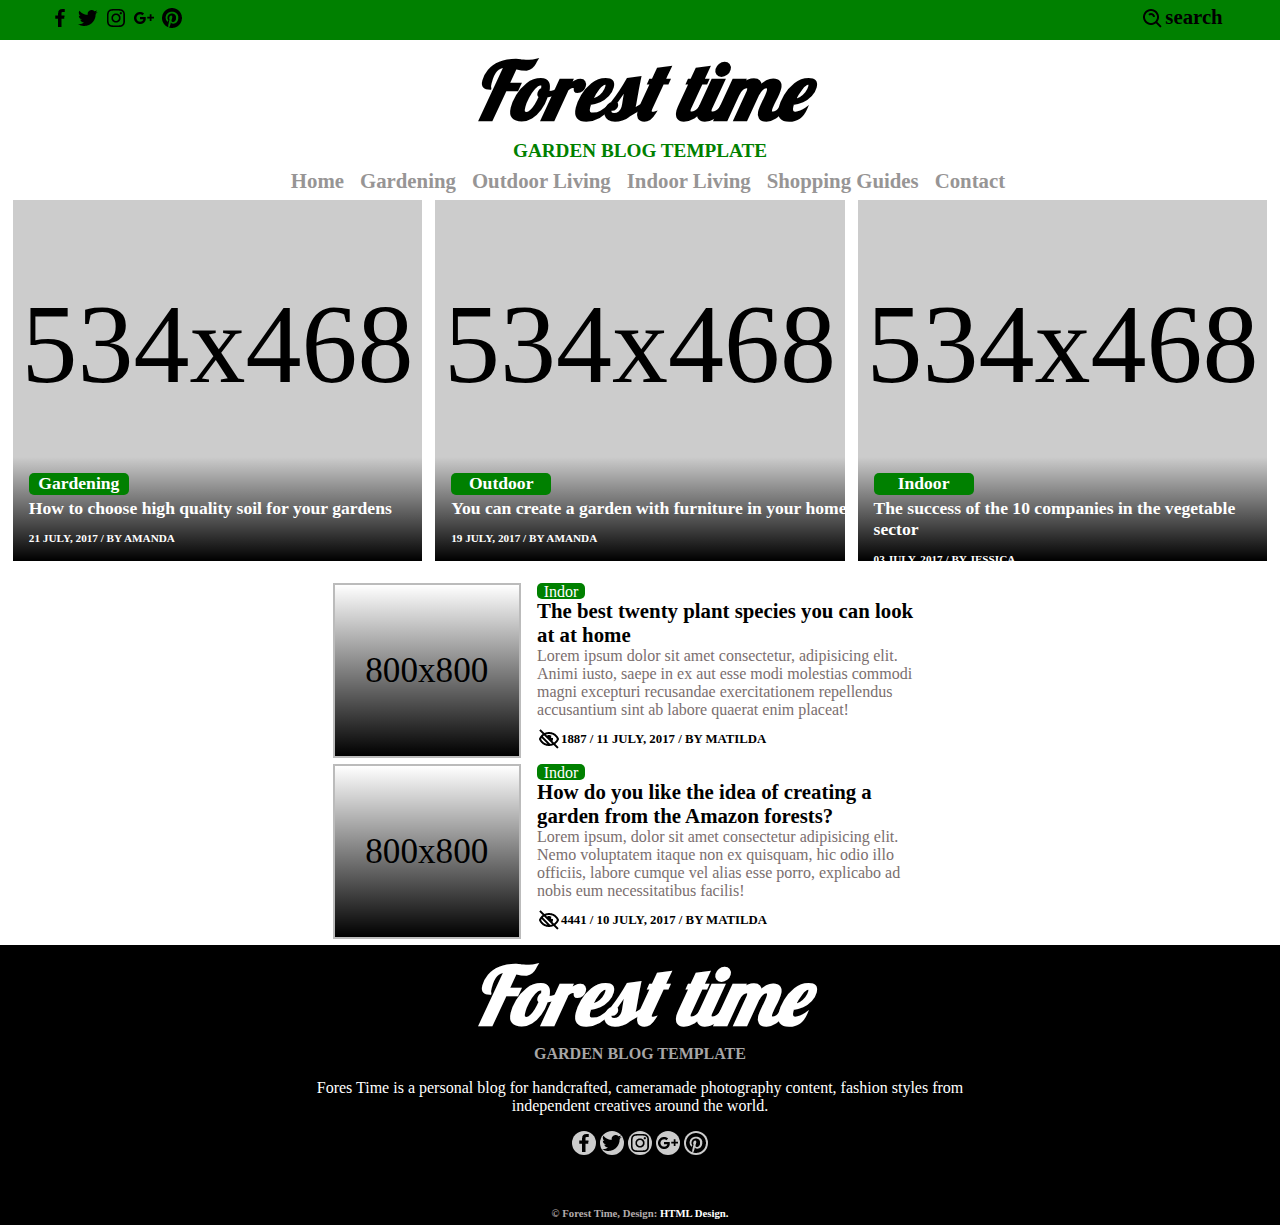
<file: Maquetado de una galeria de plantas/index.html>
<!DOCTYPE html>
<html lang="es">
<head>
    <meta charset="UTF-8">
    <meta http-equiv="X-UA-Compatible" content="IE=edge">
    <meta name="viewport" content="width=device-width, initial-scale=1.0">
    <title>Document</title>
    <link rel="stylesheet" href="miestile.css">
    <link rel="preconnect" href="https://fonts.googleapis.com">
    <link rel="preconnect" href="https://fonts.gstatic.com" crossorigin>
    <link href="https://fonts.googleapis.com/css2?family=Lobster&display=swap" rel="stylesheet">    
</head>
<body>
    <header>
        <div class="cabeza">
            <div class="redes1">
                <img src="redes/facebook-logo-24.png" alt="">
                <img src="redes/twitter-logo-24.png" alt="">
                <img src="redes/instagram-logo-24.png" alt="">
                <img src="redes/google-plus-logo-24.png" alt="">
                <img src="redes/pinterest-logo-24.png" alt="">
            </div>
            <div class="search">
                <p><img src="redes/search-alt-regular-24.png" alt=""><b>search</b></p>
            </div>
        </div>
        <div class="logo">
            <h3>Forest time</h3>
            <p>GARDEN BLOG TEMPLATE</p>
        </div>
        <nav>
            <ul>
                <li>Home</li>
                <li>Gardening</li>
                <li>Outdoor Living</li>
                <li>Indoor Living</li>
                <li>Shopping Guides</li>
                <li>Contact</li>
            </ul>
        </nav>
    </header>
    <section>
        <div class="galera1">
            <p>534x468</p>
            <div class="fondo">
                <div class="inpt1">Gardening</div>
                <div class="text1">How to choose high quality soil for your gardens</div>
                <div class="fecha1">21 JULY, 2017 / BY AMANDA</div>
            </div>
        </div>
        <div class="galera2">
            <p>534x468</p>
            <div class="fondo">
                <div class="inpt2">Outdoor</div>
                <div class="text2">You can create a garden with furniture in your home</div>
                <div class="fecha2">19 JULY, 2017 / BY AMANDA</div>
            </div>
        </div>
        <div class="galera3">
            <p>534x468</p>
            <div class="fondo">
                <div class="inpt3">Indoor</div>
                <div class="text3">The success of the 10 companies in the vegetable sector</div>
                <div class="fecha3">03 JULY, 2017 / BY JESSICA</div>
            </div>
        </div>
    </section>
    <div class="noticias">
        <div class="nt1">
            <div class="caja1">800x800</div>
            <div class="nt_caja1">
                <p class="btn">Indor</p>
                <h4>The best twenty plant species you can look at at home</h4>
                <p>
                    Lorem ipsum dolor sit amet consectetur, adipisicing elit. Animi iusto, saepe in ex aut esse modi molestias commodi magni excepturi recusandae exercitationem repellendus accusantium sint ab labore quaerat enim placeat!
                </p>
                <p class="p1"><img src="redes/low-vision-regular-24.png" alt="">1887  /  11 JULY, 2017  /  BY MATILDA</p>
            </div>
        </div>
        <div class="nt2">
            <div class="caja2">800x800</div>
            <div class="nt_caja2">
                <p class="btn">Indor</p>
                <h4>How do you like the idea of creating a garden from the Amazon forests?</h4>
                <p>
                    Lorem ipsum, dolor sit amet consectetur adipisicing elit. Nemo voluptatem itaque non ex quisquam, hic odio illo officiis, labore cumque vel alias esse porro, explicabo ad nobis eum necessitatibus facilis!
                </p>
                <p class="p2"><img src="redes/low-vision-regular-24.png" alt="">4441  /  10 JULY, 2017  /  BY MATILDA</p>
            </div>
        </div>
    </div>
    <footer>
        <div class="cad">
            <h3>Forest time</h3>
            <p>GARDEN BLOG TEMPLATE</p>
        </div>
        <div class="caf">
            <p>Fores Time is a personal blog for handcrafted, cameramade photography content, fashion styles from independent creatives around the world.</p>
            <div class="redes">
                <img src="redes/facebook-logo-24.png" alt="">
                <img src="redes/twitter-logo-24.png" alt="">
                <img src="redes/instagram-logo-24.png" alt="">
                <img src="redes/google-plus-logo-24.png" alt="">
                <img src="redes/pinterest-logo-24.png" alt="">
            </div>
        </div>
        <div class="cav">
            <h6>© Forest Time, Design: <b>HTML Design.</b></h6>
        </div>
    </footer>
</body>
</html>
</file>
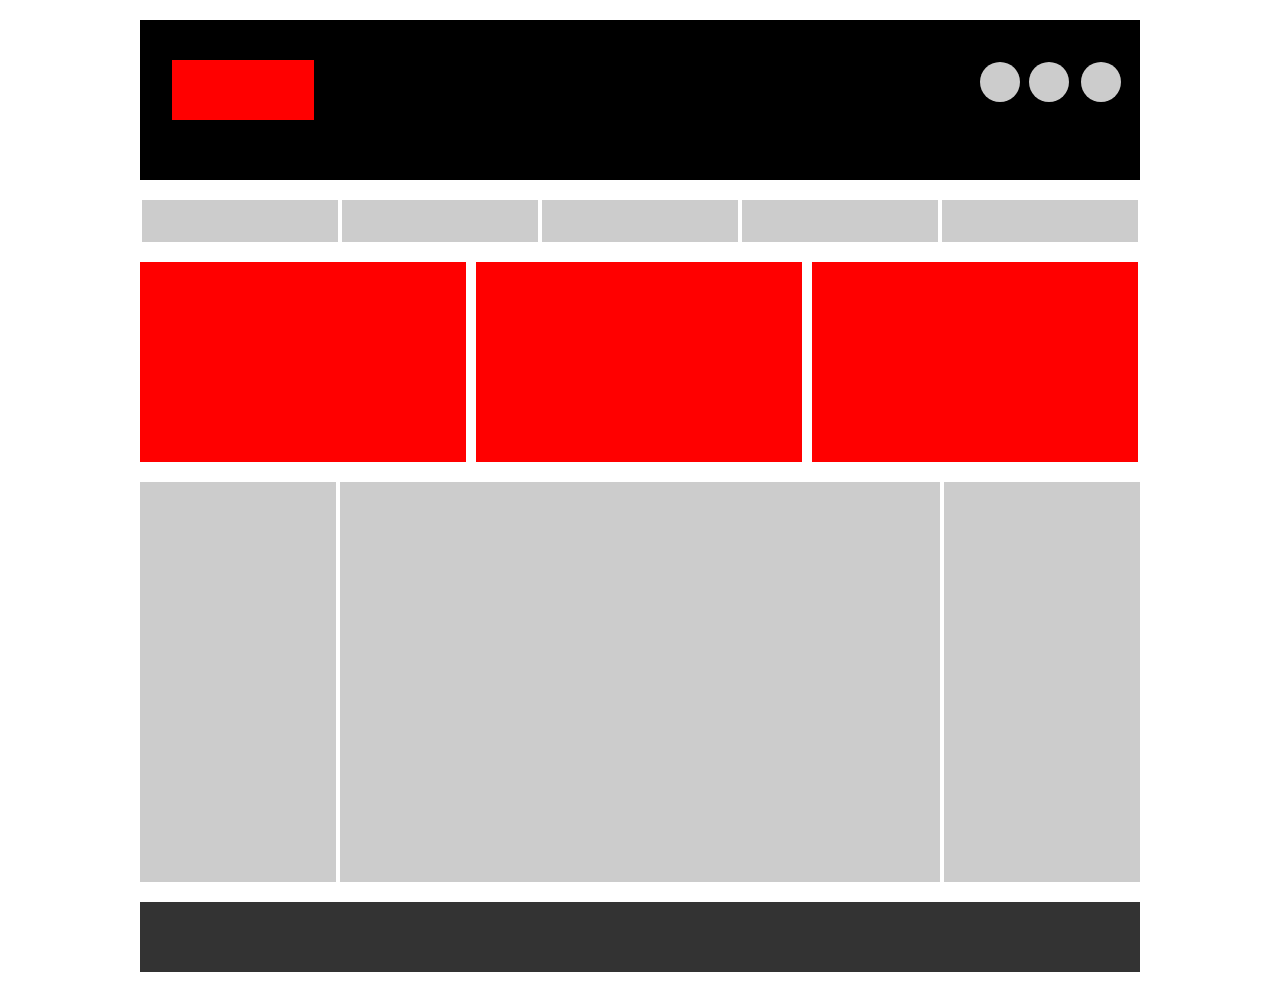
<file: Maquetado/index.html>
<!DOCTYPE html>
<html lang="es">
<head>
    <meta charset="UTF-8">
    <meta http-equiv="X-UA-Compatible" content="IE=edge">
    <meta name="viewport" content="width=device-width, initial-scale=1.0">
    <title>Document</title>
    <link rel="stylesheet" href="miestilo.css">
</head>
<body>
    <header>
        <div id="logo"></div>
        <div id="icono_1" class="redes"></div>
        <div id="icono_2" class="redes"></div>
        <div id="icono_3" class="redes"></div>
    </header>
    <nav>
        <ul>
            <li class="botones"></li>
            <li class="botones"></li>
            <li class="botones"></li>
            <li class="botones"></li>
            <li class="botones"></li>
        </ul>
    </nav>
    <div class="top">
        <ul>
            <li></li>
            <li></li>
            <li></li>
        </ul>
    </div>
    <section>
        <aside id="izq"></aside>
        <article></article>
        <aside id="der"></aside>
    </section>
    <footer></footer>
</body>
</html>
</file>
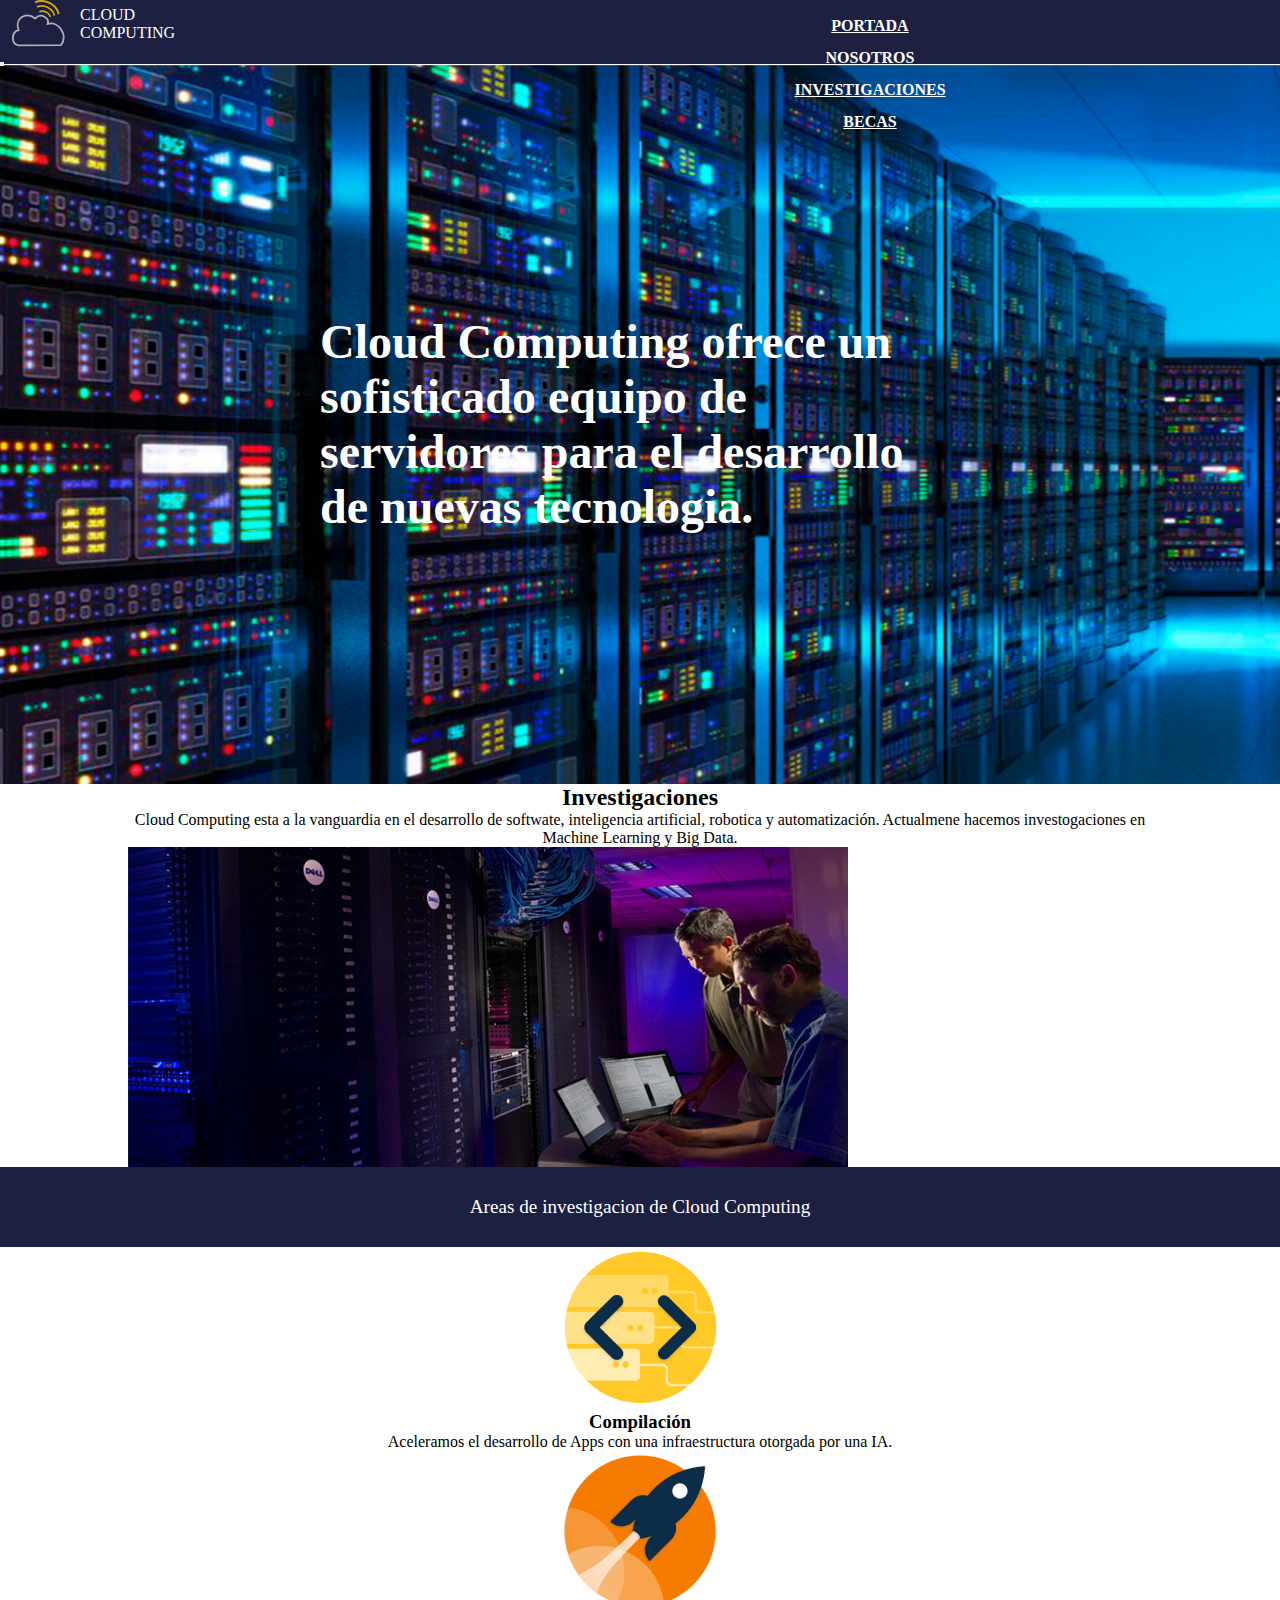
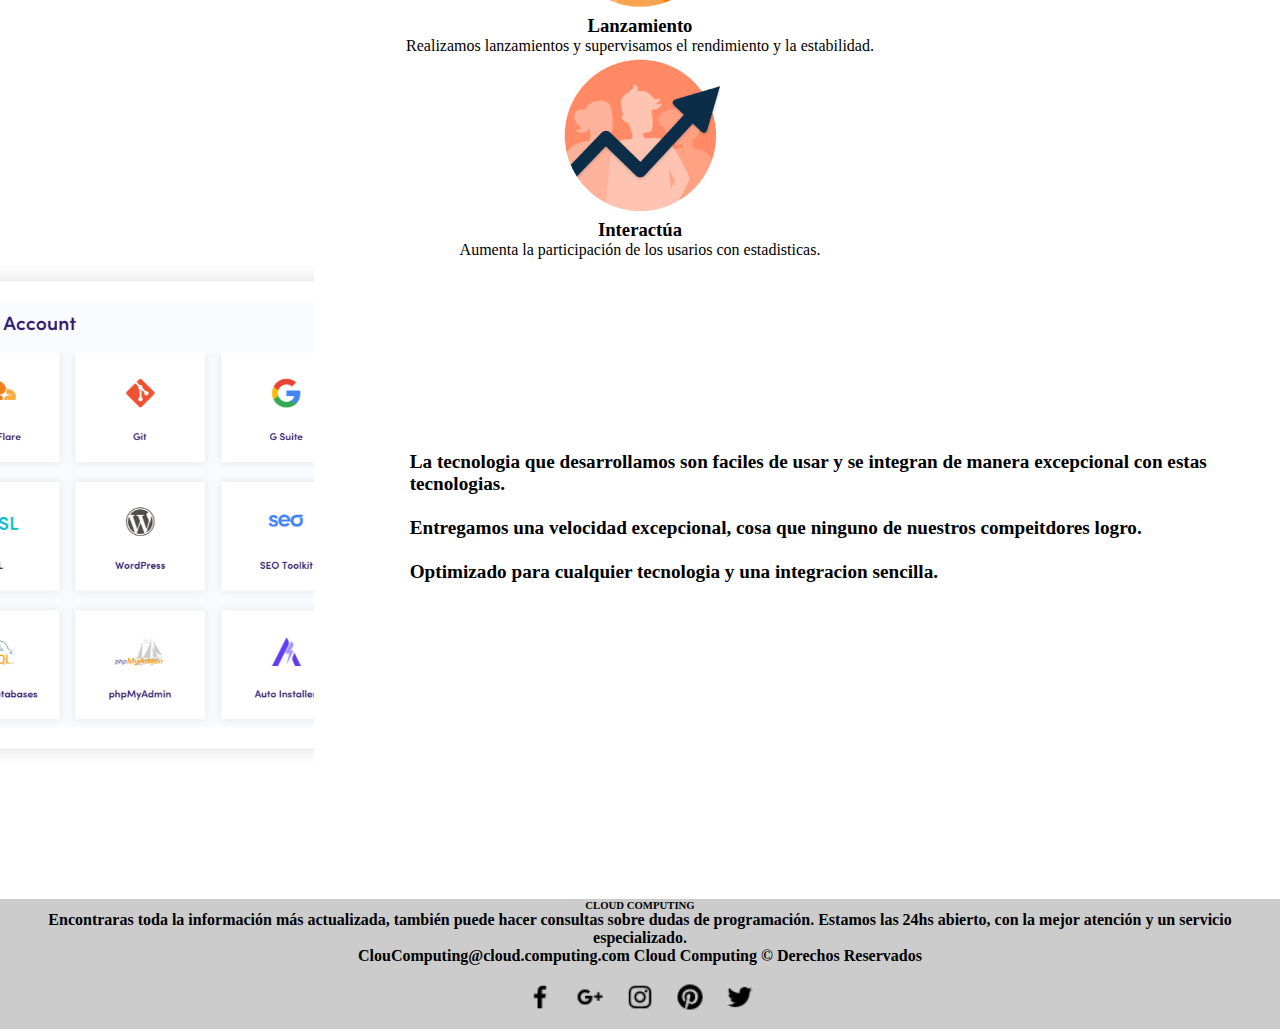
<file: Miguel Flores T.P - Web Grafico/investigaciones.html>
<!DOCTYPE html>
<html lang="es">
<head>
    <meta charset="UTF-8">
    <meta http-equiv="X-UA-Compatible" content="IE=edge">
    <meta name="viewport" content="width=device-width, initial-scale=1.0">
    <!-- CSS only -->
<link href="https://cdn.jsdelivr.net/npm/bootstrap@5.1.3/dist/css/bootstrap.min.css" rel="stylesheet" integrity="sha384-1BmE4kWBq78iYhFldvKuhfTAU6auU8tT94WrHftjDbrCEXSU1oBoqyl2QvZ6jIW3" crossorigin="anonymous">
    <!-- JavaScript Bundle with Popper -->
<script src="https://cdn.jsdelivr.net/npm/bootstrap@5.1.3/dist/js/bootstrap.bundle.min.js" integrity="sha384-ka7Sk0Gln4gmtz2MlQnikT1wXgYsOg+OMhuP+IlRH9sENBO0LRn5q+8nbTov4+1p" crossorigin="anonymous"></script>
    <link rel="stylesheet" href="main.css">
    <title>Document</title>
</head>
<body>
    <nav class="navbar navbar-expand-lg navbar-light">
        <!-- class="container-fluid" -->
        <div  class="div-lado">
            <div >
                <div class="navbar-brand" href="#"><p>CLOUD COMPUTING</p></div>
                <button class="navbar-toggler" type="button" data-bs-toggle="collapse" data-bs-target="#navbarNavAltMarkup" aria-controls="navbarNavAltMarkup" aria-expanded="false" aria-label="Toggle navigation">
                    <span class="navbar-toggler-icon"></span>
                </button>
            </div>
          
          <div class="collapse navbar-collapse div-anidado" id="navbarNavAltMarkup">
            <div class="navbar-nav">
              <a class="nav-link active" aria-current="page" href="index.html">PORTADA</a>
              <a class="nav-link" href="nosotros.html">NOSOTROS</a>
              <a class="nav-link" href="investigaciones.html">INVESTIGACIONES</a>
              <a class="nav-link" href="becas.html">BECAS</a>
            </div>
          </div>
        </div>
      </nav>
      <header class="header-nosotros header-investigacion" style="background: url(./imagenes\ .svg/servidor-2.png);">
          <div>
              <h1>Cloud Computing ofrece un sofisticado equipo de servidores para el desarrollo de nuevas tecnologia.</h1>
          </div>
      </header>
      <section>
          <div class="container mt-5 mb-5">
              <div class="row d-flex justify-content-center row-investigacion">
                    <h2>Investigaciones</h2>
                    <p>Cloud Computing esta a la vanguardia en el desarrollo de softwate, inteligencia artificial, 
                        robotica y automatización. Actualmene hacemos investogaciones en Machine Learning y 
                        Big Data.</p>
                    <div class="img-nosotros" style="background: url(./imagenes\ .svg/servidor-2.png);"></div>
              </div>
          </div>
      </section>
      <section>
          <div class="banners">
              Areas de investigacion de Cloud Computing
          </div>
      </section>
      <section>
        <div class="container mt-5 mb-5">
            <div class="row d-flex justify-content-center">
                  <div class="col-12 col-sm-6 col-md-4 col-lg-3 mt-2">
                    <img src="./imagenes .svg/code-1.png" class="card-img-top" alt="...">
                    <div class="card-body">
                        <h3>Compilación</h3>
                      <p class="card-text">Aceleramos el desarrollo de Apps 
                        con una infraestructura otorgada 
                        por una IA.</p>
                    </div>
                  </div>
                  <div class="col-12 col-sm-6 col-md-4 col-lg-3 mt-2">
                    <img src="./imagenes .svg/code-3.png" class="card-img-top" alt="...">
                    <div class="card-body">
                        <h3>Lanzamiento</h3>
                      <p class="card-text">Realizamos lanzamientos y supervisamos 
                        el rendimiento y la estabilidad.</p>
                    </div>
                  </div>
                  <div class="col-12 col-sm-6 col-md-4 col-lg-3 mt-2">
                    <img src="./imagenes .svg/code-2.png" class="card-img-top" alt="...">
                    <div class="card-body">
                        <h3>Interactúa</h3>
                      <p class="card-text">Aumenta la participación de 
                        los usarios con estadisticas.</p>
                    </div>
                  </div>
            </div>
      </section>
      <section>
          <div class="div-investigacion-principal">
              <div class="div-investigacion-img" style="background-image: url(./imagenes\ .svg/machine\ learning\ -2.webp);"></div>
              <div class="div-investigacion-text">
                  <p>
                    <b>
                        La tecnologia que desarrollamos son faciles de usar 
                        y se integran de manera excepcional con estas 
                        tecnologias. 
                    </b>
                  </p>
                  <br>
                  <p>
                    <b>
                        Entregamos una velocidad excepcional, cosa 
                        que ninguno de nuestros compeitdores logro.
                    </b>
                  </p>
                  <br>
                  <p>
                    <b>
                        Optimizado para cualquier tecnologia y una integracion 
                        sencilla.
                    </b>
                  </p>
              </div>
          </div>
      </section>
      <footer>
          <h6>CLOUD COMPUTING</h6>
          <div class="texto-p">
              <p>Encontraras toda la información más actualizada, también puede hacer consultas sobre dudas de programación. Estamos las 24hs abierto, con la mejor atención y un servicio especializado.</p>
              <p>
                  ClouComputing@cloud.computing.com
                  Cloud Computing © Derechos Reservados
              </p>
          </div>
          <div class="redes">
            <div class="str-principal">
                <div class="str" style="background-image: url(./iconos\ y\ logo/facebook-logo-24.png);"></div>
                <div class="str" style="background-image: url(./iconos\ y\ logo/google-plus-logo-24.png);"></div>
                <div class="str" style="background-image: url(./iconos\ y\ logo/instagram-logo-24.png)"></div>
                <div class="str" style="background-image: url(./iconos\ y\ logo/pinterest-logo-24.png)"></div>
                <div class="str" style="background-image: url(./iconos\ y\ logo/twitter-logo-24.png)"></div>
            </div>
          </div>
          </div>
      </footer>
</body>
</html>
</file>
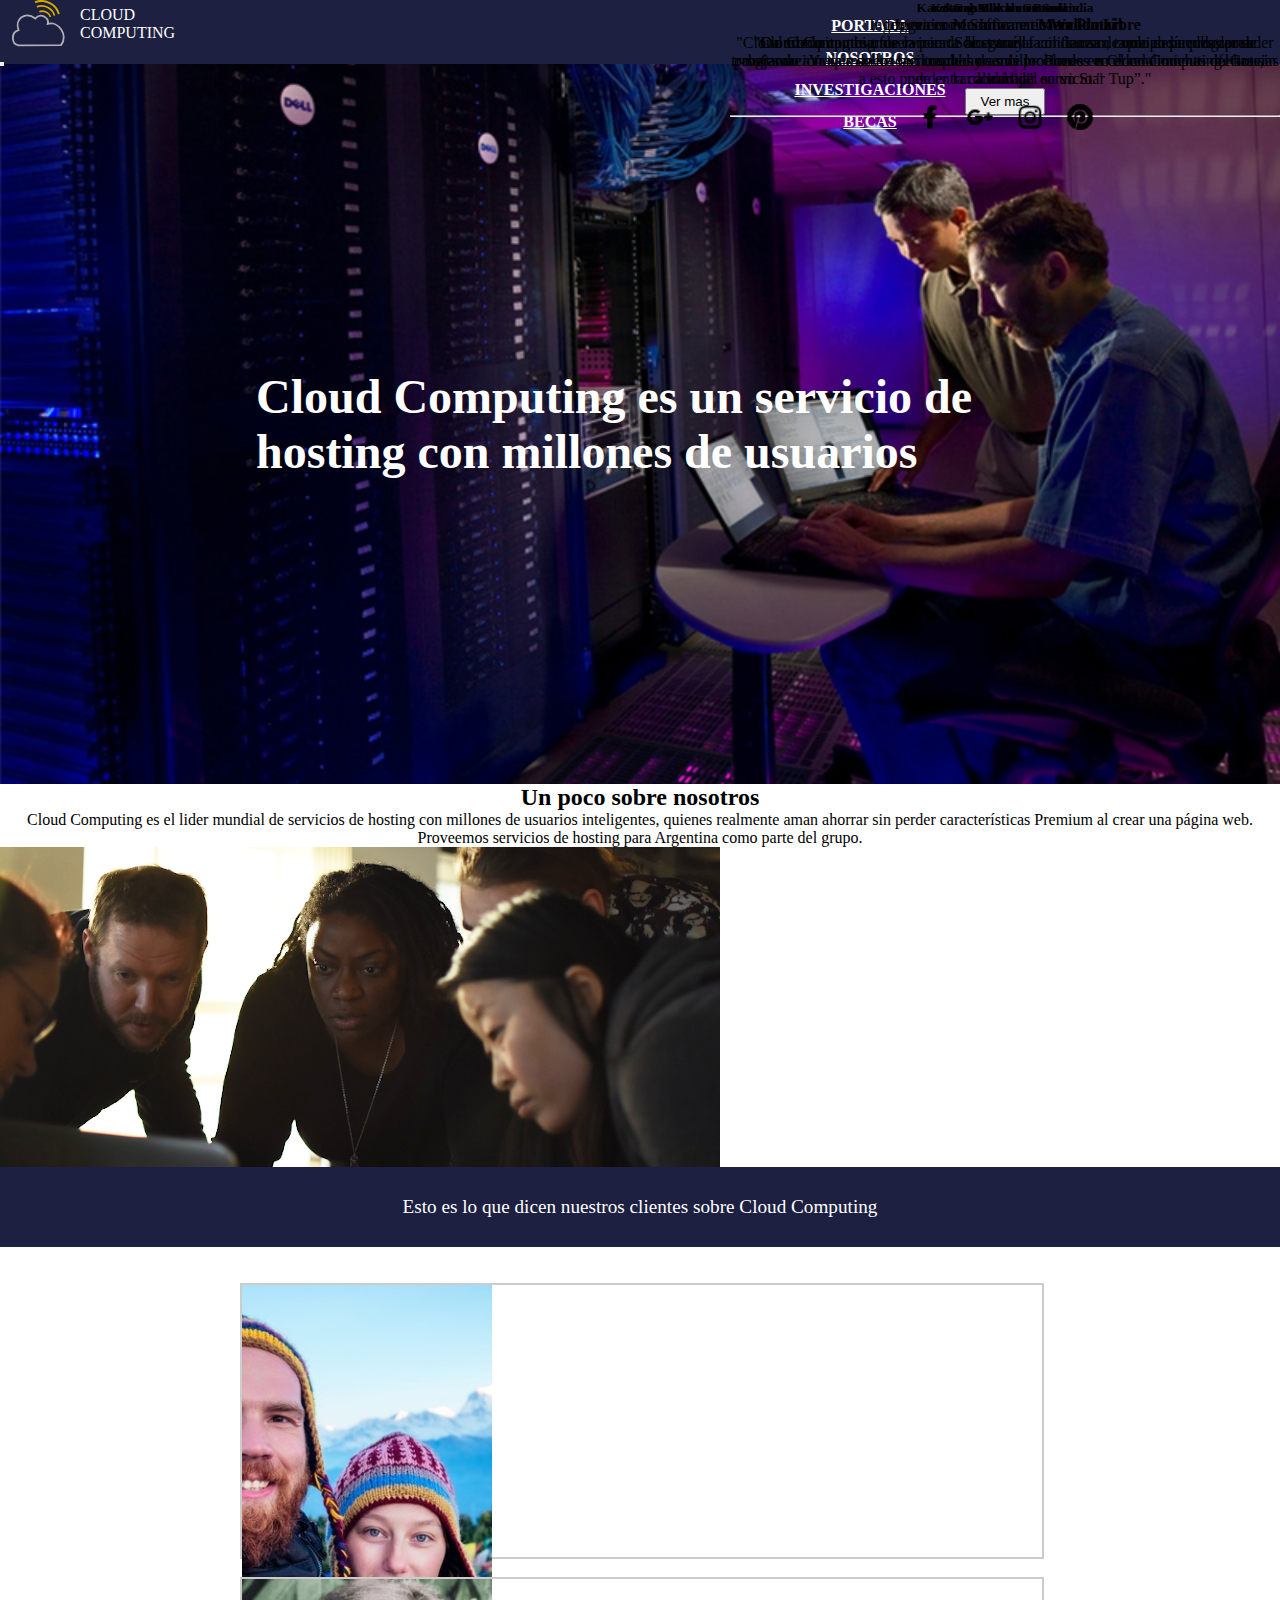
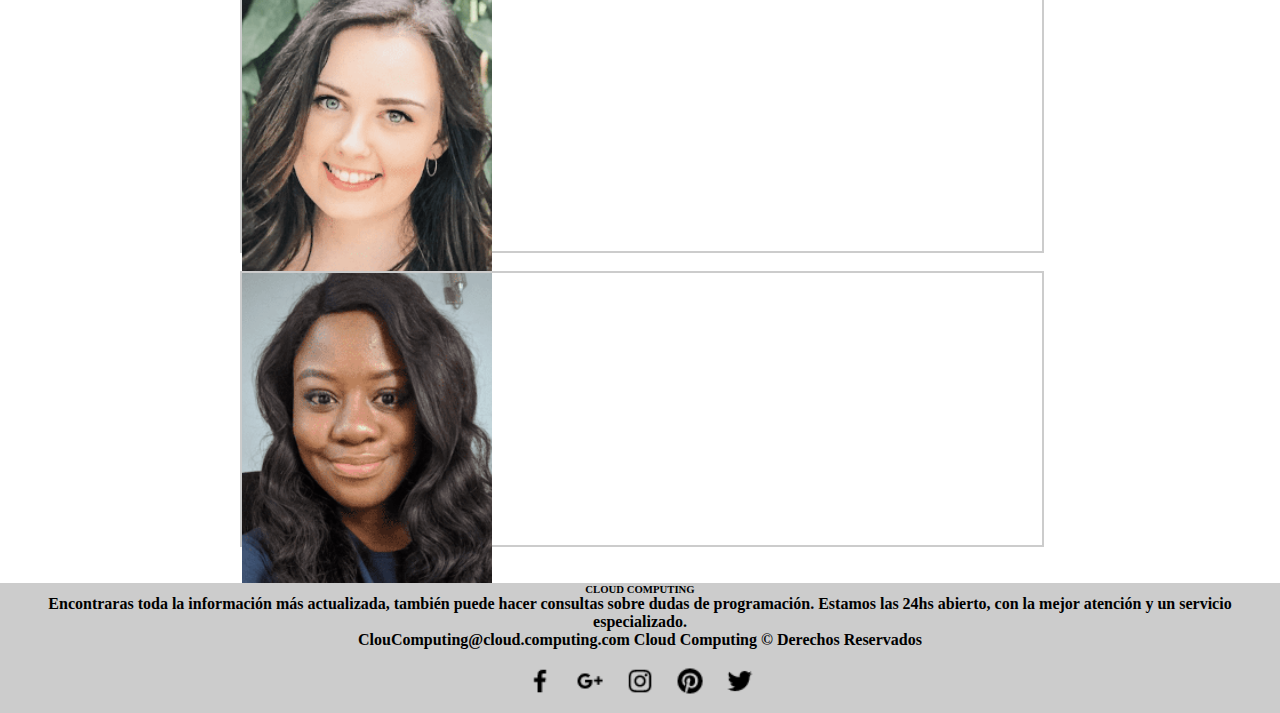
<file: Miguel Flores T.P - Web Grafico/nosotros.html>
<!DOCTYPE html>
<html lang="es">
<head>
    <meta charset="UTF-8">
    <meta http-equiv="X-UA-Compatible" content="IE=edge">
    <meta name="viewport" content="width=device-width, initial-scale=1.0">
    <!-- CSS only -->
<link href="https://cdn.jsdelivr.net/npm/bootstrap@5.1.3/dist/css/bootstrap.min.css" rel="stylesheet" integrity="sha384-1BmE4kWBq78iYhFldvKuhfTAU6auU8tT94WrHftjDbrCEXSU1oBoqyl2QvZ6jIW3" crossorigin="anonymous">
    <!-- JavaScript Bundle with Popper -->
<script src="https://cdn.jsdelivr.net/npm/bootstrap@5.1.3/dist/js/bootstrap.bundle.min.js" integrity="sha384-ka7Sk0Gln4gmtz2MlQnikT1wXgYsOg+OMhuP+IlRH9sENBO0LRn5q+8nbTov4+1p" crossorigin="anonymous"></script>
    <link rel="stylesheet" href="main.css">
    <title>Document</title>
</head>
<body>
    <!-- <nav class="navbar navbar-light bg-light">
        <div class="container-fluid">
          <a class="navbar-brand">Navbar</a>
          <div class="collapse navbar-collapse div-anidado" id="navbarNavAltMarkup">
            <div class="navbar-nav">
              <a class="nav-link active" aria-current="page" href="#">Home</a>
              <a class="nav-link" href="#">Features</a>
              <a class="nav-link" href="#">Pricing</a>
              <a class="nav-link disabled">Disabled</a>
            </div>
          </div>
        </div>
    </nav> -->
    <nav class="navbar navbar-expand-lg navbar-light">
        <!-- class="container-fluid" -->
        <div  class="div-lado">
            <div >
                <div class="navbar-brand" href="#"><p>CLOUD COMPUTING</p></div>
                <button class="navbar-toggler" type="button" data-bs-toggle="collapse" data-bs-target="#navbarNavAltMarkup" aria-controls="navbarNavAltMarkup" aria-expanded="false" aria-label="Toggle navigation">
                    <span class="navbar-toggler-icon"></span>
                </button>
            </div>
          
          <div class="collapse navbar-collapse div-anidado" id="navbarNavAltMarkup">
            <div class="navbar-nav">
              <a class="nav-link active" aria-current="page" href="index.html">PORTADA</a>
              <a class="nav-link" href="nosotros.html">NOSOTROS</a>
              <a class="nav-link" href="investigaciones.html">INVESTIGACIONES</a>
              <a class="nav-link" href="becas.html">BECAS</a>
            </div>
          </div>
        </div>
      </nav>
      <header class="header-nosotros" style="background: url(./imagenes\ .svg/servidor-2.png);">
          <div>
              <h1>Cloud Computing es un servicio de hosting con millones de usuarios</h1>
          </div>
      </header>
      <section>
          <div class="container mt-5 mb-5">
              <div class="row d-flex justify-content-center">
                    <h2>Un poco sobre nosotros</h2>
                    <p>Cloud Computing es el lider mundial de servicios de hosting con millones de usuarios inteligentes, quienes realmente aman ahorrar sin perder características Premium al crear una página web. Proveemos servicios de hosting para Argentina como parte del grupo.</p>
                    <div class="img-nosotros" style="background: url(./imagenes\ .svg/servidor-3.png);"></div>
              </div>
          </div>
      </section>
      <section>
          <div class="banners">
              Esto es lo que dicen nuestros clientes sobre Cloud Computing
          </div>
      </section>
      <section>
          <center></center>
          <div class="container">
              <div class="row row-nosotros">
                <div class="col-12 col-sm-6 col-md-4 col-lg-3 mt-2">
                    <br>
                    <br>
                    <div class="card card-nosotros">
                        <div title="planta naciendo de la tierra" class="cover cover-small card-nosotros-img" style="background-image: url(./imagenes\ .svg/selfie-1.jpg);"></div>
                        <div class="card-body card-nosotros-body">
                          <h5 class="card-title">Kutang Mukalu en Suecia </h5>
                          <p>Ingeniero en Informatica en <b>Platzi</b></p>
                          <p class="card-text">"Da miedo cambiar de carrera. Solo gané la confianza 
                            de que podía programar trabajando a través de los 
                            cientos de horas de lecciones en Cloud Computing.
                            Gracias a esto pude entrar a trabajar en un Star Tup”."</p>
                            <button type="button" class="btn btn-danger">Ver mas</button>
                          <hr>
                          <div class="str-principal str-nosotros">
                              <div class="str" style="background-image: url(./iconos\ y\ logo/facebook-logo-24.png);"></div>
                              <div class="str" style="background-image: url(./iconos\ y\ logo/google-plus-logo-24.png);"></div>
                              <div class="str" style="background-image: url(./iconos\ y\ logo/instagram-logo-24.png)"></div>
                              <div class="str" style="background-image: url(./iconos\ y\ logo/pinterest-logo-24.png)"></div>
                          </div>
                        </div>
                    </div>
                    <br>
                    <div class="card card-nosotros">
                        <div title="planta naciendo de la tierra" class="cover cover-small card-nosotros-img" style="background-image: url(./imagenes\ .svg/selfie-2.png);"></div>
                        <div class="card-body card-nosotros-body">
                          <h5 class="card-title">Karol Grisselle en Groenlandia </h5>
                          <p>Ingeniera en Software en <b>Wallamart</b></p>
                          <p class="card-text">"Cloud Computing fue la puerta de entrada a 
                            mi carrera como desarrollador de software.
                            
                            Ya que soluciono muchos de mis problemas 
                            en el rendimiento del hots, dominio”. </p>
                            <button type="button" class="btn btn-danger">Ver mas</button>
                          <hr>
                          <div class="str-principal str-nosotros">
                              <div class="str" style="background-image: url(./iconos\ y\ logo/facebook-logo-24.png);"></div>
                              <div class="str" style="background-image: url(./iconos\ y\ logo/google-plus-logo-24.png);"></div>
                              <div class="str" style="background-image: url(./iconos\ y\ logo/instagram-logo-24.png)"></div>
                              <div class="str" style="background-image: url(./iconos\ y\ logo/pinterest-logo-24.png)"></div>
                          </div>
                        </div>
                    </div>
                    <br>
                    <div class="card card-nosotros">
                        <div title="planta naciendo de la tierra" class="cover cover-small card-nosotros-img" style="background-image: url(./imagenes\ .svg/selfie-3.png);"></div>
                        <div class="card-body card-nosotros-body">
                          <h5 class="card-title">Sarah Blach en Brasil </h5>
                          <p>Ingeniera en Mecanica en <b>Mercado Libre</b></p>
                          <p class="card-text">"Cloud Compitng es un servicio de host muy 
                            facil de usar, tambien puedes aprender 
                            programacion de manera facil rapido y 
                            sencillo. Puedes acceder a muchas ofertas 
                            sin perder la calidad del servicio."</p>
                            <button type="button" class="btn btn-danger">Ver mas</button>
                          <hr>
                          <div class="str-principal str-nosotros">
                              <div class="str" style="background-image: url(./iconos\ y\ logo/facebook-logo-24.png);"></div>
                              <div class="str" style="background-image: url(./iconos\ y\ logo/google-plus-logo-24.png);"></div>
                              <div class="str" style="background-image: url(./iconos\ y\ logo/instagram-logo-24.png)"></div>
                              <div class="str" style="background-image: url(./iconos\ y\ logo/pinterest-logo-24.png)"></div>
                          </div>
                        </div>
                    </div>
                    <br>
                    <br>
                </div>
              </div>
          </div>
      </section>
      <footer>
          <h6>CLOUD COMPUTING</h6>
          <div class="texto-p">
              <p>Encontraras toda la información más actualizada, también puede hacer consultas sobre dudas de programación. Estamos las 24hs abierto, con la mejor atención y un servicio especializado.</p>
              <p>
                  ClouComputing@cloud.computing.com
                  Cloud Computing © Derechos Reservados
              </p>
          </div>
          <div class="redes">
            <div class="str-principal">
                <div class="str" style="background-image: url(./iconos\ y\ logo/facebook-logo-24.png);"></div>
                <div class="str" style="background-image: url(./iconos\ y\ logo/google-plus-logo-24.png);"></div>
                <div class="str" style="background-image: url(./iconos\ y\ logo/instagram-logo-24.png)"></div>
                <div class="str" style="background-image: url(./iconos\ y\ logo/pinterest-logo-24.png)"></div>
                <div class="str" style="background-image: url(./iconos\ y\ logo/twitter-logo-24.png)"></div>
            </div>
          </div>
          </div>
      </footer>
</body>
</html>
</file>
<file: Maquetado de una galeria de plantas/miestile.css>
*{
    padding: 0;
    margin: 0;
    list-style: none;
}
header{
    width: 100%;
    height: 200px;
    /* background: #ccc; */
}
section{
    width: 100%;
    height: 374px;
    /* background-color: red; */
    display: flex;
    justify-content:space-evenly;
}
.noticias{
    width: 615px;
    height: 371px;
    /* background: green; */
    margin: auto;
    display: flex;
    flex-direction: column;
    justify-content: space-evenly;
}
footer{
    width: 100%;
    height: 280px;
    background: black;
    color: white;
    text-align: center;
}
header > .cabeza{
    width: 100%;
    height: 40px;
    background: green;
    display: flex;
    flex-direction: row;
    justify-content: space-between;
    align-items: center;
}
header > .cabeza > .redes1{
    float: left;
    width: 152px;
    height: 32px;
    /* background: #ccc; */
    position: relative;
    left: 3rem;
    padding-top: 0.3rem;
}
header > .cabeza > .search{
    float: right;
    width: 100px;
    height: 27px;
    /* background: #ccc; */
    position: relative;
    right: 3rem;
    display: flex;
    justify-content: center;
}
.search > p > b{
    position: relative;
    top: -0.4rem;
    font-size: 1.3rem;
}
header > .logo{
    width: 100%;
    height: 120px;
    /* background: red; */
    text-align: center;
}
h3{
    font-family: 'Lobster', cursive;
    font-size: 5rem;
    font-style: italic;
    font-weight: bold;
    text-align: center;
}
header > .logo > p{
    font-size: 1.2rem;
    font-weight: bold;
    color: green;
}
header > nav > ul{
    width: 100%;
    height: 2.6rem;
    /* background: green; */
    display: flex;
    flex-direction: row;
    justify-content: center;
    align-items: center;
}
header > nav > ul > li{
    font-size: 1.3rem;
    font-weight: bold;
    margin-left: 1rem;
    color: rgb(151, 149, 149);
}
section > div{
    width: 32%;
    height: 360px;
    background: #ccc;
}
.noticias > .nt1{
    width: 600px;
    height: 172px;
    /* background: #ccc; */
    display: flex;
    flex-direction: row;
}
.caja1{
    width: 280px;
    height: 171px;
    background: linear-gradient(360deg, rgb(0, 0, 0), transparent);
    border: 2px solid rgb(187, 187, 187);
    font-size: 2.2rem;
    display: flex;
    align-items: center;
    justify-content: center;
}
.nt_caja1{
    width: 100%;
    height: 171px;
    /* background: rgb(204, 128, 128); */
    padding-left: 1rem;
}
.btn{
    width: 3rem;
    height: 1rem;
    background: green;
    color: rgb(255, 255, 255) !important;
    border-radius: 5px;
    text-align: center;
}
.nt_caja1 > h4{
    font-size: 1.3rem;
    font-weight: bold;
}
.nt_caja1 > p{
    color: rgb(122, 110, 110);
}
.nt_caja1 > .p1{
    font-size: 0.8rem;
    font-weight: bold;
    color: black;
}
.nt_caja1 > .p1 > img{
    position: relative;
    top: 0.5rem;
}



.noticias > .nt2{
    width: 600px;
    height: 172px;
    /* background: #ccc; */
    display: flex;
    flex-direction: row;
}
.caja2{
    width: 280px;
    height: 171px;
    background: linear-gradient(360deg, rgb(0, 0, 0), transparent);
    border: 2px solid rgb(187, 187, 187);
    font-size: 2.2rem;
    display: flex;
    align-items: center;
    justify-content: center;
}
.nt_caja2{
    width: 100%;
    height: 171px;
    /* background: rgb(204, 128, 128); */
    padding-left: 1rem;
}
.btn{
    width: 3rem;
    height: 1rem;
    background: green;
    border-radius: 5px;
    text-align: center;
}
.nt_caja2 > h4{
    font-size: 1.3rem;
    font-weight: bold;
}
.nt_caja2 > p{
    color: rgb(122, 110, 110);
}
.nt_caja2 > .p2{
    font-size: 0.8rem;
    font-weight: bold;
    color: black;
}
.nt_caja2 > .p2 > img{
    position: relative;
    top: 0.5rem;
}
/* GALERIA */
.galera1 > p{
    font-size: 7rem;
    font-weight: 100;
    text-align: center;
    margin-top: 5rem;
}
.galera1 > .fondo{
    width: 100%;
    height: 104px;
    background: linear-gradient(360deg, rgb(0, 0, 0), transparent);
    position: relative;
    top: 3rem;
    color: white;
    font-weight: bold;
    font-size: 1.1rem;
}
.inpt1{
    position: relative;
    top: 1rem;
    left: 1rem;
    width: 100px;
    height: 22px;
    background: green;
    border-radius: 5px;
    text-align: center;
}
.text1{
    position: relative;
    top: 1.2rem;
    left: 1rem;
}
.fecha1{
    position: relative;
    top: 2rem;
    left: 1rem;
    font-size: 0.7rem;
}

.galera2 > p{
    font-size: 7rem;
    font-weight: 100;
    text-align: center;
    margin-top: 5rem;
}
.galera2 > .fondo{
    width: 100%;
    height: 104px;
    background: linear-gradient(360deg, rgb(0, 0, 0), transparent);
    position: relative;
    top: 3rem;
    color: white;
    font-weight: bold;
    font-size: 1.1rem;
}
.inpt2{
    position: relative;
    top: 1rem;
    left: 1rem;
    width: 100px;
    height: 22px;
    background: green;
    border-radius: 5px;
    text-align: center;
}
.text2{
    position: relative;
    top: 1.2rem;
    left: 1rem;
}
.fecha2{
    position: relative;
    top: 2rem;
    left: 1rem;
    font-size: 0.7rem;
}

.galera3 > p{
    font-size: 7rem;
    font-weight: 100;
    text-align: center;
    margin-top: 5rem;
}
.galera3 > .fondo{
    width: 100%;
    height: 104px;
    background: linear-gradient(360deg, rgb(0, 0, 0), transparent);
    position: relative;
    top: 3rem;
    color: white;
    font-weight: bold;
    font-size: 1.1rem;
}
.inpt3{
    position: relative;
    top: 1rem;
    left: 1rem;
    width: 100px;
    height: 22px;
    background: green;
    border-radius: 5px;
    text-align: center;
}
.text3{
    position: relative;
    top: 1.2rem;
    left: 1rem;
}
.fecha3{
    position: relative;
    top: 2rem;
    left: 1rem;
    font-size: 0.7rem;
}
/* FIN DE GALERIA */
.noticias > .nt > .caja2{
    width: 185px;
    height: 171px;
    background: rgb(235, 134, 134);
    float: left;
}
footer > .redes{
    width: 20rem;
    height: 10rem;
    margin: auto;
}
footer > .cad > p{
    color: rgb(167, 166, 166);
    font-weight: bold;
}
footer > .cav{
    position: relative;
    top: 4rem;
}
footer > .cav > h6{
    color: rgb(179, 171, 171);
}
footer > .cav > h6 > b{
    color: white;
}
footer > .caf > p{
    width: 42rem;
    margin: auto;
    margin-top: 1rem;
}
footer > .caf > .redes > img{
    background: #ccc;
    color: #ccc;
    width: 24px;
    height: 24px;
    border-radius: 100%;
    position: relative;
    top: 1rem;
}
</file>
<file: Maquetado/miestilo.css>
*{
    padding: 0;
    margin: 0;
    list-style: none;
}
header{
    position: relative;
    margin: 20px auto;
    background: rgb(0, 0, 0);
    width: 1000px;
    height: 10rem;
}
.redes{
    position: absolute;
    height: 40px;
    width: 40px;
    background: #ccc;
    border-radius: 100%;
}
#icono_1{
    top: 42px;
    right: 120px;
}
#icono_2{
    top: 42px;
    right: 71px;
}
#icono_3{
    top: 42px;
    right: 19px;
}
#logo{
    background: red;
    width: 142px;
    height: 60px;
    position: absolute;
    top: 2.5rem;
    left: 2rem;
}
nav{
    width: 1000px;
    height: 42px;
    position: relative;
    margin: auto;
}
.botones{
    float: left;
    margin: 0px 2px;
    width: 196px;
    height: 42px;
    background: #ccc;
}
.top{
    width: 1000px;
    height: 200px;
    position: relative;
    margin: 20px auto;
}
.top ul{
    width: 1010px;
    height: 200px;
}
.top ul li{
    width: 326px;
    height: 200px;
    background: red;
    float: left;
    margin-right: 10px;
}
section{
    position: relative;
    width: 1000px;
    height: 400px;
    margin: auto;
}
#izq{
    position: absolute;
    top: 0;
    left: 0;
    width: 196px;
    height: 400px;
    background: #ccc;
}
article{
    position: absolute;
    top: 0;
    left: 200px;
    width: 600px;
    height: 400px;
    background: #ccc;
}
#der{
    position: absolute;
    top: 0;
    right: 0;
    width: 196px;
    height: 400px;
    background: #ccc;
}
footer{
    width: 1000px;
    height: 70px;
    background: rgba(0, 0, 0, 0.8);
    margin: 20px auto;
}
</file>
<file: Miguel Flores T.P - Web Grafico/main.css>
*{
    padding: 0;
    margin: 0;
}
.div-anidado{
    width: 50rem;
    height: 2rem;
    /* background-color: rgb(100, 184, 156); */
    position: absolute;
    right: 10px;
    top: 10px;
    display: flex;
    justify-content: space-evenly;
}
.div-anidado > div > a{
    color: white !important;
    /* width: 10rem; */
    height: 2rem;
    margin: 0px 1rem;
    /* background-color: beige; */
    display: flex;
    justify-content: center;
    align-items: center;
    font-size: 1rem;
    font-weight: 600;
}
header{
    color: white;
    background-image: url(./imagenes\ .svg/fondo.jpg);
    width: 100%;
    height: 75vh;
    background-position: bottom;
    background-size: cover;
    display: flex;
    align-items: flex-end;
}
header > div > h1{
    width: 60%;
}
nav{
    height: 4rem;
    background-color: rgb(29, 32, 65);
}
.navbar-brand{
    color: white !important;
    background-image: url(./iconos\ y\ logo/LogoComputing.svg);
    background-position: center;
    background-size: cover;
    width: 75px;
    height: 50px;
}
.navbar-brand > p{
    padding-left: 5rem;
    padding-top: 0.4rem;
}
.row{
    text-align: center;
}
.cover{
    height: 400px;
    background: url(img/rsz_fahmi-fakhrudin-nzyzausbv0m-unsplash.jpg);
    color: white;
    /* esto redimenciona la imagen para que ocupe la proporcion adecuada */
    background-size: cover;
    background-position: center;
    /* permite definir la opacidad */
    /* background-color: rgba(0, 0, 0, 0.5); */
    /* hace una operacion matematica entre los colores */
    background-blend-mode: darken;
}
.cover-samll{
    height: 200px;
    background-blend-mode: normal;
}
.str-principal{
    width: 100%;
    height: 4rem;
    display: flex;
    justify-content: center;
    align-items: center;
}
.str{
    float: left;
    margin: auto 10px;
    width: 30px;
    height: 30px;
    background-size: cover;
    background-position: center;
}
.formulatio{
    width: 100%;
    height: 20rem;
    background-color: rgb(29, 32, 65);
    color: white;
    text-align: center;
}
.formulatio > h3{
    text-align: center;
}
.inputs{
    width: 50%;
    height: 2rem;
    /* background-color: red; */
    display: flex;
    justify-content: space-evenly;
    justify-self: center;
    align-items: center;
    margin: auto;
}
.inputs > input{
    width: 45%;
    height: 1.5rem;
    border-radius: 5px;
    outline: none;
    border: none;
}
.names-input{
    display: flex;
    justify-content: space-around;
    margin: auto;
    width: 50%;
    height: 2rem;
    font-size: 18px;
}
.mail{
    display: flex;
    border-radius: 5px;
    margin: auto;
    width: 47%;
}
textarea{
    width: 47%;
    height: 4rem;
}
.buttonss{
    margin: auto;
    width: 47%;
    margin-top: 1rem;
    display: flex;
    justify-content: space-evenly;
}
.buttonss > button{
    padding: 0px 18px;
    border-radius: 5px;
}
footer{
    background-color: #ccc;
    text-align: center;
    font-weight: 600;
}

/* PAGINA NOSOTROS */
.header-nosotros{
    background-position: bottom;
    background-size: cover !important;
    width: 100%;
    height: 80vh;
    display: flex;
    align-items: center;
    justify-content: space-around;
}
.header-nosotros > div{
    display: flex;
    justify-content: center;
}
.header-nosotros > div > h1{
    font-size: 3rem;
    font-weight: bold;
}
.img-nosotros{
    width: 45rem;
    height: 20rem;
    background-size: cover;
    background-position: center;
}
.banners{
    background-color: rgb(29, 32, 65);
    height: 5rem;
    color: white;
    display: flex;
    align-items: center;
    justify-content: center;
    font-size: 1.2rem;
}
.row-nosotros{
    width: 50rem;
    margin: auto;
}
.card-nosotros{
    width: 50rem;
    height: 17rem;
    /* background-color: rosybrown; */
    border: 2px solid #ccc;
}
.card-nosotros-img{
    height: 400px;
    width: 250px;
    background: url(img/rsz_fahmi-fakhrudin-nzyzausbv0m-unsplash.jpg);
    color: white;
    background-size: cover;
    background-position: center;
    background-blend-mode: darken;
    /* background-color: red; */
}
.card-nosotros-body{
    width: 550px;
    height: 200px;
    background-blend-mode: normal;
    /* background-color: rgb(95, 72, 72); */
    position: absolute;
    top: 0px;
    right: 0px;
}
.str-nosotros{
    margin-top: -1rem;
    height: 2rem;
}
.btn-danger{
    padding: 4px 14px
}
.header-investigacion{
    background-image: url(./imagenes\ .svg/servidor-5.jpg) !important;
}
.header-investigacion > div > h1{
    width: 50%;
}
.row-investigacion{
    width: 80%;
    margin: auto;
}
.div-investigacion-principal{
    width: 100%;
    height: 40rem;
    display: flex;
    justify-content: space-evenly;
}
.div-investigacion-img{
    width: 33%;
    height: 32rem;
    background-size: cover;
    background-position: center;
    background-size: 40rem;
    position: relative;
    left: -6rem;
}
.div-investigacion-text{
    margin-top: 12rem;
    font-size: 1.2rem;
}
.header-becas{
    z-index: -1;
    position: relative;
    top: -2px;
}
.cover-becas{
    background-position: center;
    background-size: 100%;
    background-repeat: no-repeat;
    width: 14rem;
    height: 10rem;
}
.div-becas{
    width: 50rem;
    font-size: 1.5rem;
    margin: auto;
    display: flex;
    justify-content: center;
}
</file>
